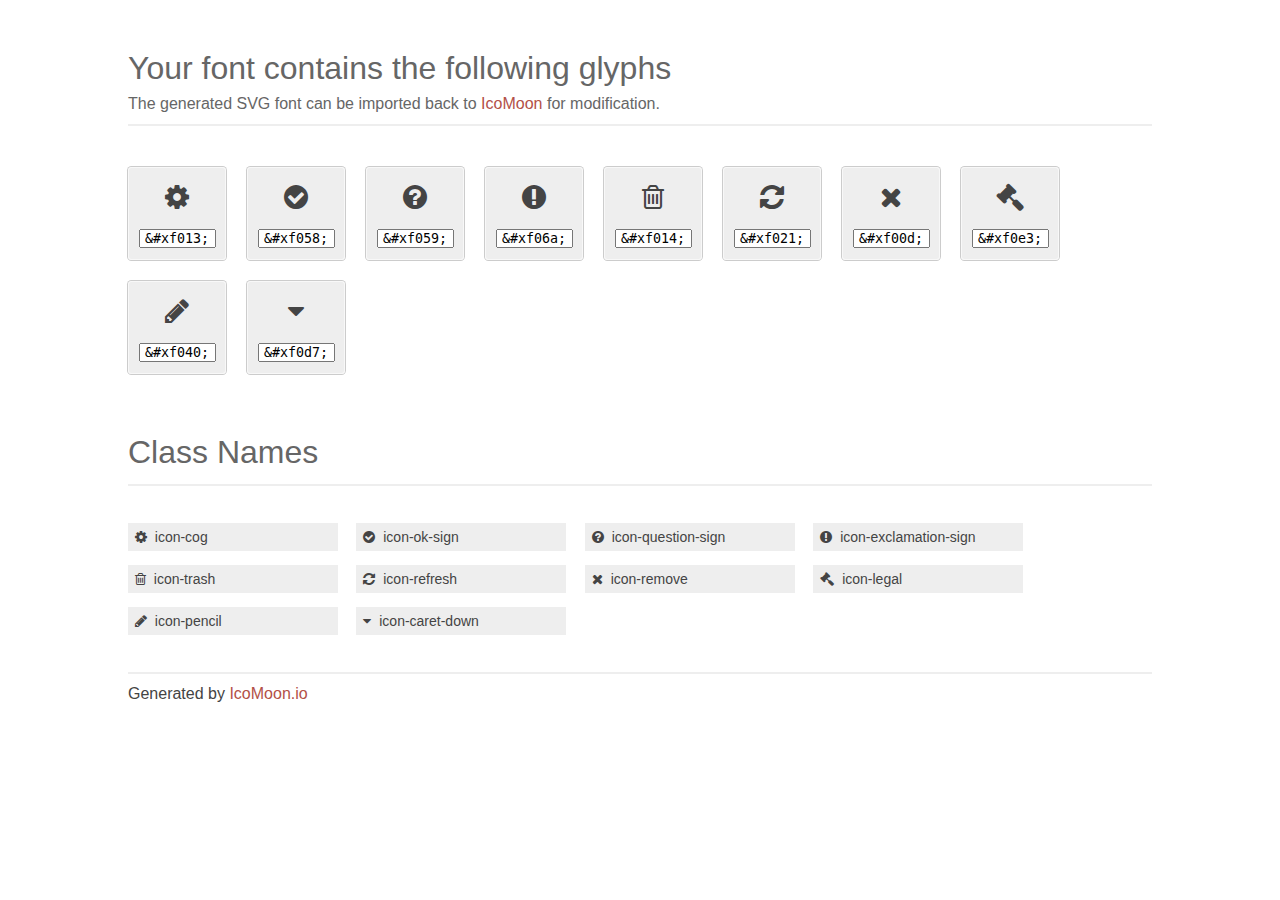
<file: fonts/font-awesome92117/index.html>
<!doctype html>
<html>
<head>
<title>Your Font/Glyphs</title>
<link rel="stylesheet" href="style.css" />
<!--[if lte IE 7]><script src="lte-ie7.js"></script><![endif]-->
<style>
	section, header, footer {display: block;}
	body {
		font-family: sans-serif;
		color: #444;
		line-height: 1.5;
		font-size: 1em;
	}
	* {
		-moz-box-sizing: border-box;
		-webkit-box-sizing: border-box;
		box-sizing: border-box;
		margin: 0;
		padding: 0;
	}
	.glyph {
		font-size: 14px;
		float: left;
		text-align: center;
		background: #eee;
		padding: .75em;
		margin: .75em 1.5em .75em 0;
		width: 7em;
		border-radius: .25em;
		box-shadow: inset 0 0 0 1px #f8f8f8, 0 0 0 1px #CCC;
	}
	.glyph input {
		width: 100%;
		text-align: center;
		font-family: consolas, monospace;
	}
	.glyph input, .mtm {
		margin-top: .75em;
	}
	.w-main {
		width: 80%;
	}
	.centered {
		margin-left: auto;
		margin-right: auto;
	}
	.fs1 {
		font-size: 2em;
	}
	header {
		margin: 2em 0;
		padding-bottom: .5em;
		color: #666;
		box-shadow: 0 2px #eee;
	}
	header h1 {
		font-size: 2em;
		font-weight: normal;
	}
	.clearfix:before, .clearfix:after { content: ""; display: table; }
	.clearfix:after, .clear { clear: both; }
	footer {
		margin-top: 2em;
		padding: .5em 0;
		box-shadow: 0 -2px #eee;
	}
	a, a:visited {
		color: #B35047;
		text-decoration: none;
	}
	a:hover, a:focus {color: #000;}
	.box1 {
		font-size: 14px;
		display: inline-block;
		width: 15em;
		padding: .25em .5em;
		background: #eee;
		margin: .5em 1em .5em 0;
	}
</style>
</head>
<body>
	<div class="w-main centered">
	<section class="mtm clearfix" id="glyphs">
	<header>
		<h1>Your font contains the following glyphs</h1>
		<p>The generated SVG font can be imported back to <a href="http://icomoon.io/app">IcoMoon</a> for modification.</p>
	</header>
	<div class="glyph">
		<div class="fs1" aria-hidden="true" data-icon="&#xf013;"></div>
		<input type="text" readonly="readonly" value="&amp;#xf013;" />
	</div>
	<div class="glyph">
		<div class="fs1" aria-hidden="true" data-icon="&#xf058;"></div>
		<input type="text" readonly="readonly" value="&amp;#xf058;" />
	</div>
	<div class="glyph">
		<div class="fs1" aria-hidden="true" data-icon="&#xf059;"></div>
		<input type="text" readonly="readonly" value="&amp;#xf059;" />
	</div>
	<div class="glyph">
		<div class="fs1" aria-hidden="true" data-icon="&#xf06a;"></div>
		<input type="text" readonly="readonly" value="&amp;#xf06a;" />
	</div>
	<div class="glyph">
		<div class="fs1" aria-hidden="true" data-icon="&#xf014;"></div>
		<input type="text" readonly="readonly" value="&amp;#xf014;" />
	</div>
	<div class="glyph">
		<div class="fs1" aria-hidden="true" data-icon="&#xf021;"></div>
		<input type="text" readonly="readonly" value="&amp;#xf021;" />
	</div>
	<div class="glyph">
		<div class="fs1" aria-hidden="true" data-icon="&#xf00d;"></div>
		<input type="text" readonly="readonly" value="&amp;#xf00d;" />
	</div>
	<div class="glyph">
		<div class="fs1" aria-hidden="true" data-icon="&#xf0e3;"></div>
		<input type="text" readonly="readonly" value="&amp;#xf0e3;" />
	</div>
	<div class="glyph">
		<div class="fs1" aria-hidden="true" data-icon="&#xf040;"></div>
		<input type="text" readonly="readonly" value="&amp;#xf040;" />
	</div>
	<div class="glyph">
		<div class="fs1" aria-hidden="true" data-icon="&#xf0d7;"></div>
		<input type="text" readonly="readonly" value="&amp;#xf0d7;" />
	</div>
	</section>
	<div class="clear"></div>
	<section class="mtm clearfix" id="glyphs">
	<header>
		<h1>Class Names</h1>
	</header>
	<span class="box1">
		<span aria-hidden="true" class="icon-cog"></span>
		&nbsp;icon-cog
	</span>
	<span class="box1">
		<span aria-hidden="true" class="icon-ok-sign"></span>
		&nbsp;icon-ok-sign
	</span>
	<span class="box1">
		<span aria-hidden="true" class="icon-question-sign"></span>
		&nbsp;icon-question-sign
	</span>
	<span class="box1">
		<span aria-hidden="true" class="icon-exclamation-sign"></span>
		&nbsp;icon-exclamation-sign
	</span>
	<span class="box1">
		<span aria-hidden="true" class="icon-trash"></span>
		&nbsp;icon-trash
	</span>
	<span class="box1">
		<span aria-hidden="true" class="icon-refresh"></span>
		&nbsp;icon-refresh
	</span>
	<span class="box1">
		<span aria-hidden="true" class="icon-remove"></span>
		&nbsp;icon-remove
	</span>
	<span class="box1">
		<span aria-hidden="true" class="icon-legal"></span>
		&nbsp;icon-legal
	</span>
	<span class="box1">
		<span aria-hidden="true" class="icon-pencil"></span>
		&nbsp;icon-pencil
	</span>
	<span class="box1">
		<span aria-hidden="true" class="icon-caret-down"></span>
		&nbsp;icon-caret-down
	</span>
	</section>
	<footer>
		<p>Generated by <a href="http://icomoon.io">IcoMoon.io</a></p>
	</footer>
	</div>
	<script>
	document.getElementById("glyphs").addEventListener("click", function(e) {
		var target = e.target;
		if (target.tagName === "INPUT") {
			target.select();
		}
	});
	</script>
</body>
</html>
</file>
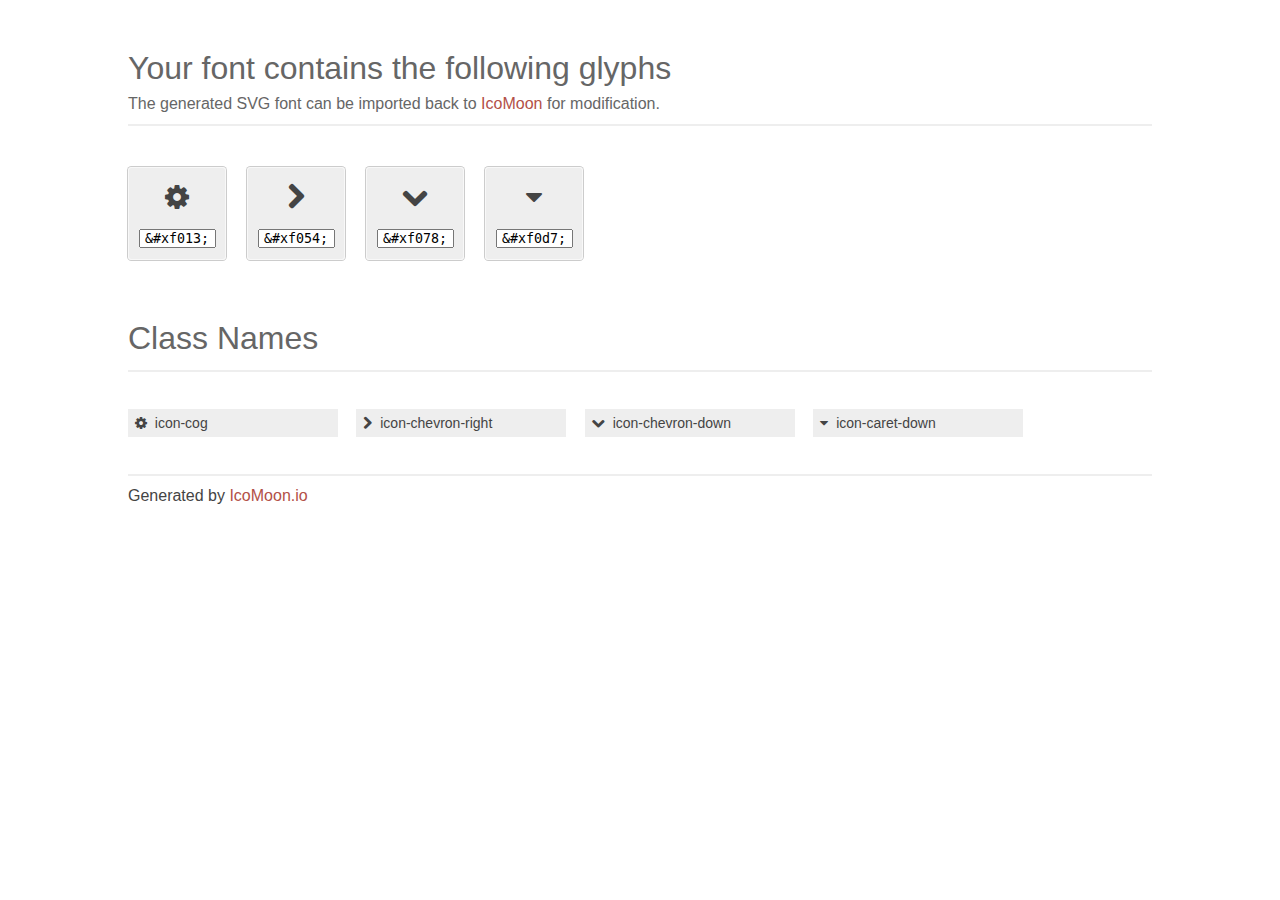
<file: fonts/icomoon4709/index.html>
<!doctype html>
<html>
<head>
<title>Your Font/Glyphs</title>
<link rel="stylesheet" href="style.css" />
<!--[if lte IE 7]><script src="lte-ie7.js"></script><![endif]-->
<style>
	section, header, footer {display: block;}
	body {
		font-family: sans-serif;
		color: #444;
		line-height: 1.5;
		font-size: 1em;
	}
	* {
		-moz-box-sizing: border-box;
		-webkit-box-sizing: border-box;
		box-sizing: border-box;
		margin: 0;
		padding: 0;
	}
	.glyph {
		font-size: 14px;
		float: left;
		text-align: center;
		background: #eee;
		padding: .75em;
		margin: .75em 1.5em .75em 0;
		width: 7em;
		border-radius: .25em;
		box-shadow: inset 0 0 0 1px #f8f8f8, 0 0 0 1px #CCC;
	}
	.glyph input {
		width: 100%;
		text-align: center;
		font-family: consolas, monospace;
	}
	.glyph input, .mtm {
		margin-top: .75em;
	}
	.w-main {
		width: 80%;
	}
	.centered {
		margin-left: auto;
		margin-right: auto;
	}
	.fs1 {
		font-size: 2em;
	}
	header {
		margin: 2em 0;
		padding-bottom: .5em;
		color: #666;
		box-shadow: 0 2px #eee;
	}
	header h1 {
		font-size: 2em;
		font-weight: normal;
	}
	.clearfix:before, .clearfix:after { content: ""; display: table; }
	.clearfix:after, .clear { clear: both; }
	footer {
		margin-top: 2em;
		padding: .5em 0;
		box-shadow: 0 -2px #eee;
	}
	a, a:visited {
		color: #B35047;
		text-decoration: none;
	}
	a:hover, a:focus {color: #000;}
	.box1 {
		font-size: 14px;
		display: inline-block;
		width: 15em;
		padding: .25em .5em;
		background: #eee;
		margin: .5em 1em .5em 0;
	}
</style>
</head>
<body>
	<div class="w-main centered">
	<section class="mtm clearfix" id="glyphs">
	<header>
		<h1>Your font contains the following glyphs</h1>
		<p>The generated SVG font can be imported back to <a href="http://icomoon.io/app">IcoMoon</a> for modification.</p>
	</header>
	<div class="glyph">
		<div class="fs1" aria-hidden="true" data-icon="&#xf013;"></div>
		<input type="text" readonly="readonly" value="&amp;#xf013;" />
	</div>
	<div class="glyph">
		<div class="fs1" aria-hidden="true" data-icon="&#xf054;"></div>
		<input type="text" readonly="readonly" value="&amp;#xf054;" />
	</div>
	<div class="glyph">
		<div class="fs1" aria-hidden="true" data-icon="&#xf078;"></div>
		<input type="text" readonly="readonly" value="&amp;#xf078;" />
	</div>
	<div class="glyph">
		<div class="fs1" aria-hidden="true" data-icon="&#xf0d7;"></div>
		<input type="text" readonly="readonly" value="&amp;#xf0d7;" />
	</div>
	</section>
	<div class="clear"></div>
	<section class="mtm clearfix" id="glyphs">
	<header>
		<h1>Class Names</h1>
	</header>
	<span class="box1">
		<span aria-hidden="true" class="icon-cog"></span>
		&nbsp;icon-cog
	</span>
	<span class="box1">
		<span aria-hidden="true" class="icon-chevron-right"></span>
		&nbsp;icon-chevron-right
	</span>
	<span class="box1">
		<span aria-hidden="true" class="icon-chevron-down"></span>
		&nbsp;icon-chevron-down
	</span>
	<span class="box1">
		<span aria-hidden="true" class="icon-caret-down"></span>
		&nbsp;icon-caret-down
	</span>
	</section>
	<footer>
		<p>Generated by <a href="http://icomoon.io">IcoMoon.io</a></p>
	</footer>
	</div>
	<script>
	document.getElementById("glyphs").addEventListener("click", function(e) {
		var target = e.target;
		if (target.tagName === "INPUT") {
			target.select();
		}
	});
	</script>
</body>
</html>
</file>
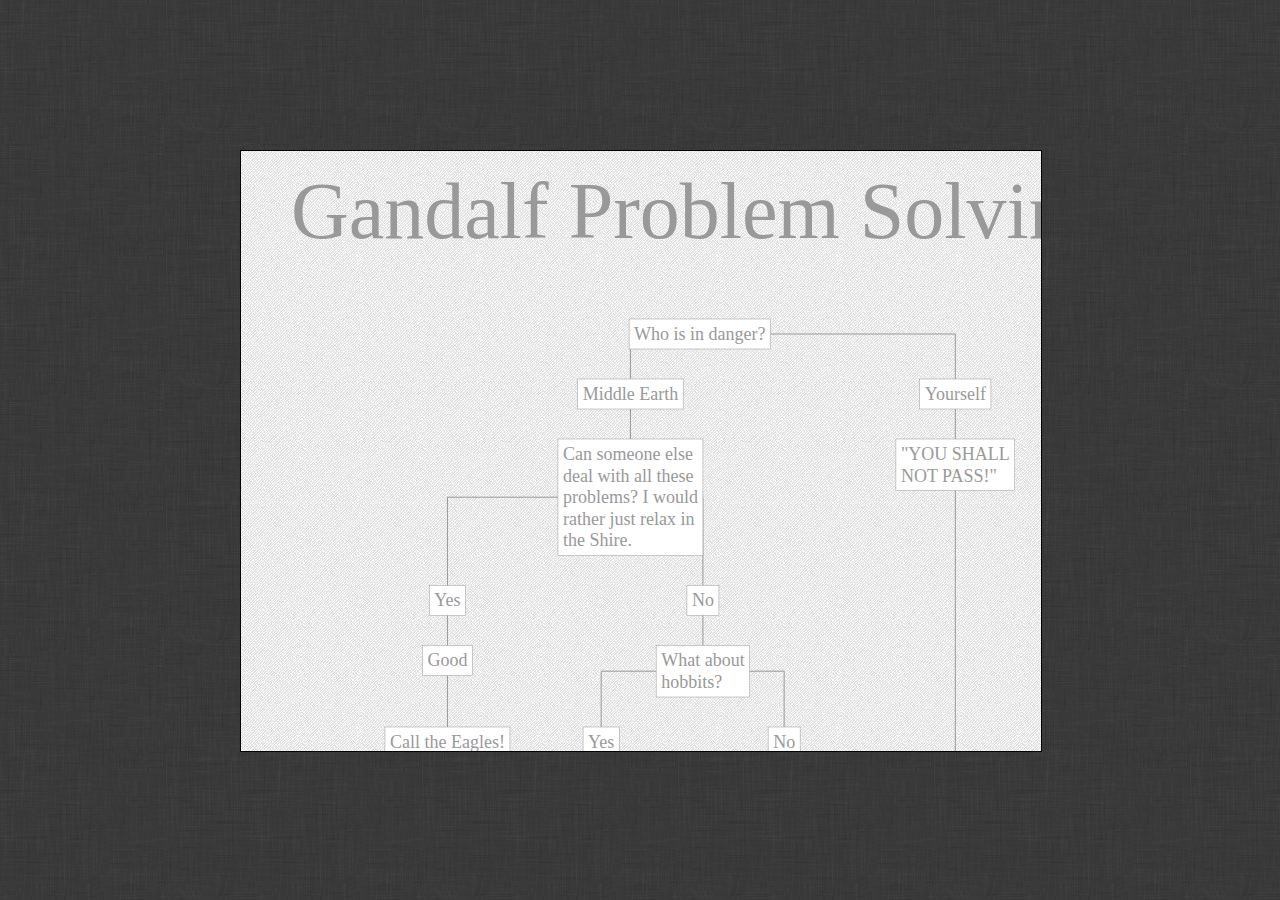
<file: app/flowur_templates/tree/tree.html>
<!DOCTYPE html>
<html>
<head>
<meta http-equiv = 'Content-type' content = 'text/html; charset = utf-8' />
<title>Template</title>
<script src = 'jquery-min.js'></script>
<script type="jquery.scrollTo-1.4.3.1-min.js"></script>
<script src = 'underscore-min.js'></script>
<script src = 'raphael-min.js'></script>
<script src = 'tree.js'></script>

<style type='text/css'>
@import url('reset.css');

@font-face 
{
}

body 
{
	background: url('low_contrast_linen.png');
}
#container {
	position: absolute;
	left: 50%;
	top: 50%;
	margin-left: -400px;
	margin-top: -300px;
	width: 800px;
	height: 600px;
	overflow: auto;
	border: 1px solid black;
}
#title {
	font-family: 'Lucidia Grande';
	font-size: 50px;
}
</style>
</head>
<body>
<div id = "container">

</div>
</body>
</html>
</file>
<file: fonts/icomoon4709/style.css>
@font-face {
	font-family: 'icomoon';
	src:url('fonts/icomoon.eot');
}
@font-face {
	font-family: 'icomoon';
	src: url([data-uri]) format('woff'),
		 url([data-uri]) format('truetype');
	font-weight: normal;
	font-style: normal;
}

/* Use the following CSS code if you want to use data attributes for inserting your icons */
[data-icon]:before {
	font-family: 'icomoon';
	content: attr(data-icon);
	speak: none;
	font-weight: normal;
	line-height: 1;
	-webkit-font-smoothing: antialiased;
}

/* Use the following CSS code if you want to have a class per icon */
/*
Instead of a list of all class selectors,
you can use the generic selector below, but it's slower:
[class*="icon-"]:before {
*/
.icon-cog:before, .icon-chevron-right:before, .icon-chevron-down:before, .icon-caret-down:before {
	font-family: 'icomoon';
	speak: none;
	font-style: normal;
	font-weight: normal;
	line-height: 1;
	-webkit-font-smoothing: antialiased;
}
.icon-cog:before {
	content: "\f013";
}
.icon-chevron-right:before {
	content: "\f054";
}
.icon-chevron-down:before {
	content: "\f078";
}
.icon-caret-down:before {
	content: "\f0d7";
}
</file>
<file: fonts/font-awesome92117/style.css>
@font-face {
	font-family: 'font-awesome';
	src:url('fonts/font-awesome.eot');
	src:url('fonts/font-awesome.eot?#iefix') format('embedded-opentype'),
		url('fonts/font-awesome.woff') format('woff'),
		url('fonts/font-awesome.ttf') format('truetype'),
		url('fonts/font-awesome.svg#font-awesome') format('svg');
	font-weight: normal;
	font-style: normal;
}

/* Use the following CSS code if you want to use data attributes for inserting your icons */
[data-icon]:before {
	font-family: 'font-awesome';
	content: attr(data-icon);
	speak: none;
	font-weight: normal;
	line-height: 1;
	-webkit-font-smoothing: antialiased;
}

/* Use the following CSS code if you want to have a class per icon */
/*
Instead of a list of all class selectors,
you can use the generic selector below, but it's slower:
[class*="icon-"]:before {
*/
.icon-cog:before, .icon-ok-sign:before, .icon-question-sign:before, .icon-exclamation-sign:before, .icon-trash:before, .icon-refresh:before, .icon-remove:before, .icon-legal:before, .icon-pencil:before, .icon-caret-down:before {
	font-family: 'font-awesome';
	speak: none;
	font-style: normal;
	font-weight: normal;
	line-height: 1;
	-webkit-font-smoothing: antialiased;
}
.icon-cog:before {
	content: "\f013";
}
.icon-ok-sign:before {
	content: "\f058";
}
.icon-question-sign:before {
	content: "\f059";
}
.icon-exclamation-sign:before {
	content: "\f06a";
}
.icon-trash:before {
	content: "\f014";
}
.icon-refresh:before {
	content: "\f021";
}
.icon-remove:before {
	content: "\f00d";
}
.icon-legal:before {
	content: "\f0e3";
}
.icon-pencil:before {
	content: "\f040";
}
.icon-caret-down:before {
	content: "\f0d7";
}
</file>
